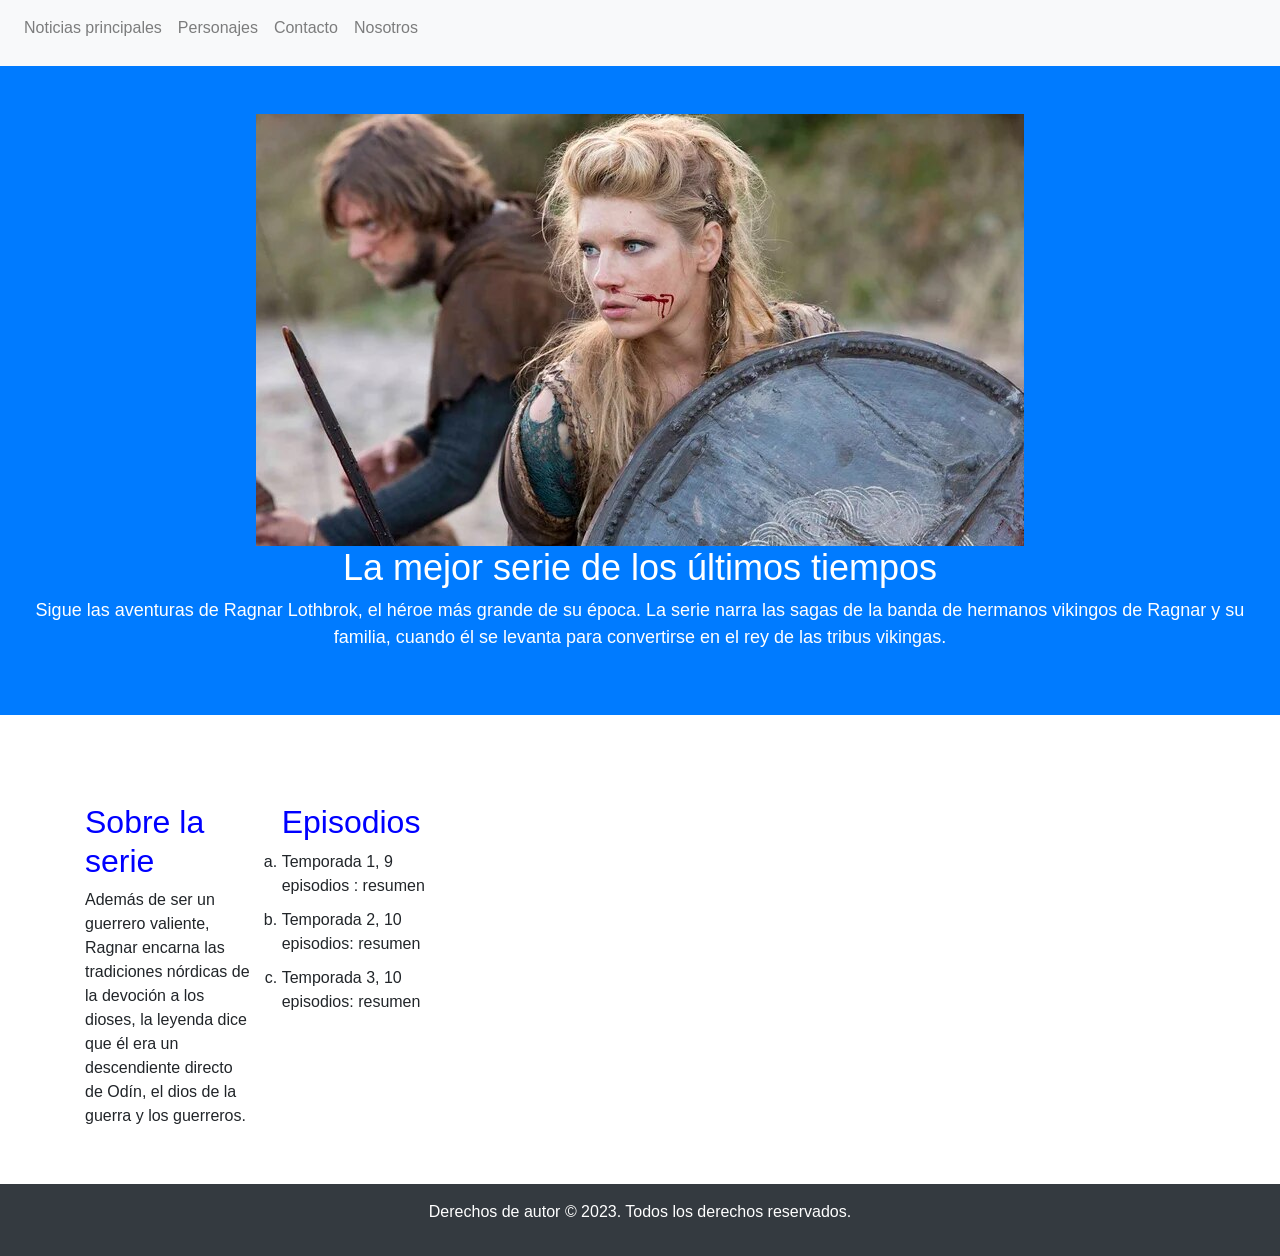
<file: PreEntrega2_MirandaRomina/index.html>
<!DOCTYPE html>
<html lang="es">
<head>
    <meta charset="UTF-8">
    <meta name="viewport" content="width=device-width, initial-scale=1.0">
    <title>Vikingos, mucho más que lo épico</title>
    <link rel="stylesheet" href="./css/styles.css">
    <link rel="shortcut icon" href="./multimedia/logo_favicom.jpg" type="image/x-icon">
    <link rel="stylesheet" href="https://maxcdn.bootstrapcdn.com/bootstrap/4.5.2/css/bootstrap.min.css">
    <meta name="description" content="Vikingos: una serie que no te podés perder para ver acción, historia y emotividad.">
    <meta name="keywords" content="serie, vikingos, Ragnar Lothbrok, historia.">
</head>
<body>
    <nav class="navbar navbar-expand-lg navbar-light bg-light">
        <ul class="navbar-nav">
            <li class="nav-item">
                <a class="nav-link" href="./pages/pagina_de_noticias.html">Noticias principales</a>
            </li>
            <li class="nav-item">
                <a class="nav-link" href="./pages/personajes_principales.html">Personajes</a>
            </li>
            <li class="nav-item">
                <a class="nav-link" href="./pages/Contacto.html">Contacto</a>
            </li>
            <li class="nav-item">
                <a class="nav-link" href="./pages/Nosotros.html">Nosotros</a>
            </li>
        </ul>
    </nav>
    <header class="bg-primary text-white text-center py-5">
        <img src="./multimedia/vikingos_portada.jpg" alt="Vikingos-portada">
        <h1>La mejor serie de los últimos tiempos</h1>
        <p>Sigue las aventuras de Ragnar Lothbrok, el héroe más grande de su época. La serie narra las sagas de la banda de hermanos vikingos de Ragnar y su familia, cuando él se levanta para convertirse en el rey de las tribus vikingas.</p>
    </header>
    <div class="container mt-5">
        <div class="row">
            <div class="col-md-6">
                <h2>Sobre la serie</h2>
                <p>Además de ser un guerrero valiente, Ragnar encarna las tradiciones nórdicas de la devoción a los dioses, la leyenda dice que él era un descendiente directo de Odín, el dios de la guerra y los guerreros.</p>
            </div>
            <div class="col-md-6">
                <h2>Episodios</h2>
                <ul>
                    <li>Temporada 1, 9 episodios : resumen</li>
                    <li>Temporada 2, 10 episodios: resumen</li>
                    <li>Temporada 3, 10 episodios: resumen</li>
                </ul>
            </div>
        </div>
    </div>
    <footer class="bg-dark text-white text-center py-3">
        <p>Derechos de autor © 2023. Todos los derechos reservados.</p>
    </footer>
    <script src="https://code.jquery.com/jquery-3.5.1.slim.min.js"></script>
    <script src="https://cdn.jsdelivr.net/npm/@popperjs/core@2.5.3/dist/umd/popper.min.js"></script>
    <script src="https://maxcdn.bootstrapcdn.com/bootstrap/4.5.2/js/bootstrap.min.js"></script>
</body>
</html>
</file>
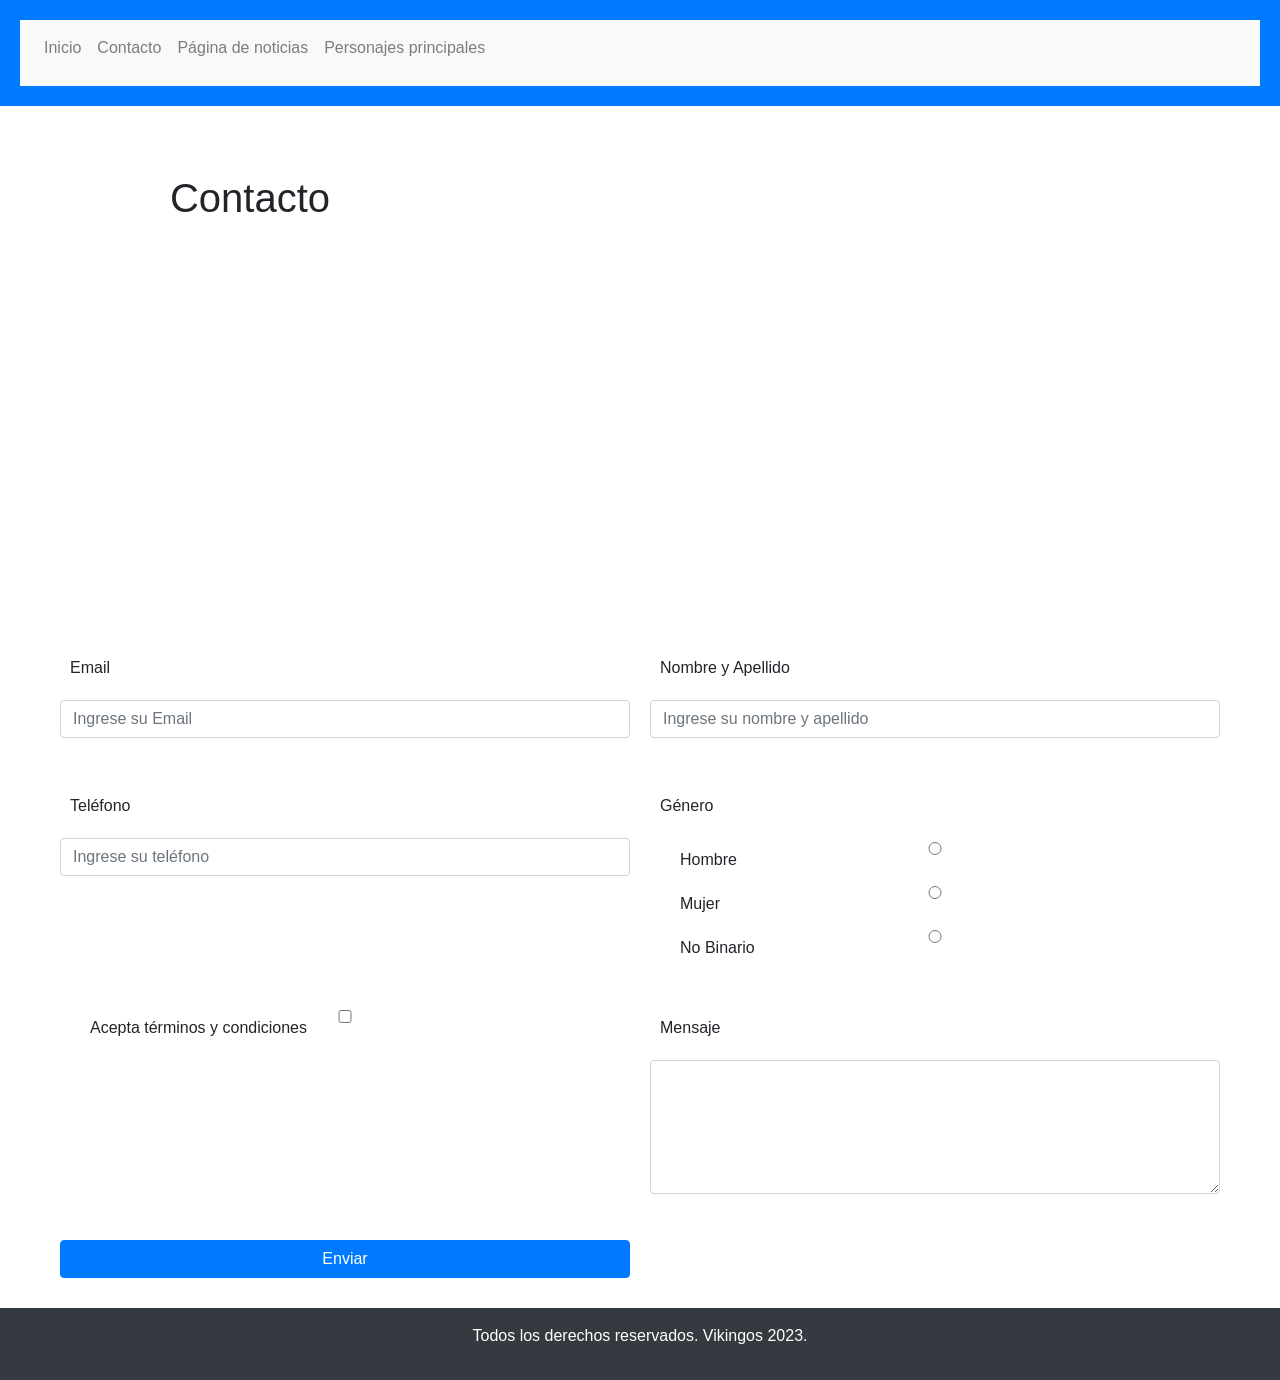
<file: PreEntrega2_MirandaRomina/pages/contacto.html>
<!DOCTYPE html>
<html lang="es">
<head>
    <meta charset="UTF-8">
    <meta name="viewport" content="width=device-width, initial-scale=1.0">
    <title>Contacto</title>
    <link rel="stylesheet" href="https://maxcdn.bootstrapcdn.com/bootstrap/4.5.2/css/bootstrap.min.css">
    <link rel="shortcut icon" href="../multimedia/logo_favicom.jpg" type="image/x-icon">
    <link rel="stylesheet" href="../css/styles.css">
    <meta name="description" content="ASí nos podés contactar para tener las noticias principales sobre la serie">
    <meta name="keywords" content="contacto, Vikingos, serie,">
</head>
<body>
    <header>
        <nav class="navbar navbar-expand-lg navbar-light bg-light">
            <ul class="navbar-nav">
                <li class="nav-item">
                    <a class="nav-link" href="../index.html">Inicio</a>
                </li>
                <li class="nav-item">
                    <a class="nav-link" href="./Contacto.html">Contacto</a>
                </li>    
                <li class="nav-item">
                    <a class="nav-link" href="./pagina_de_noticias.html">Página de noticias</a>
                </li>    
                <li class="nav-item">
                    <a class="nav-link" href="./personajes_principales.html">Personajes principales</a>
                </li> 
            </ul>
        </nav>
    </header>
    <main class="container mt-5">
        <h1 class="text-center">Contacto</h1>
        <div class="embed-responsive embed-responsive-16by9">
            <iframe class="embed-responsive-item" src="https://www.youtube.com/embed/Qza8ncYdVdk?si=Ptz4lJ9MOZM8BCu6" title="YouTube video player" frameborder="0" allow="accelerometer; autoplay; clipboard-write; encrypted-media; gyroscope; picture-in-picture; web-share" allowfullscreen></iframe>
        </div>
        <form class="mt-4">
            <div class="form-group">
                <label for="mail">Email</label>
                <input type="email" class="form-control" id="mail" placeholder="Ingrese su Email" required>
            </div>
            <div class="form-group">
                <label for="datos">Nombre y Apellido</label> 
                <input type="text" class="form-control" id="datos" placeholder="Ingrese su nombre y apellido" required>
            </div>
            <div class="form-group">
                <label for="tel">Teléfono</label>
                <input type="tel" class="form-control" id="tel" placeholder="Ingrese su teléfono">
            </div>
            <div class="form-group">
                <label>Género</label>
                <div class="form-check">
                    <input class="form-check-input" type="radio" name="género" id="hombre" value="hombre">
                    <label class="form-check-label" for="hombre">Hombre</label>
                </div>
                <div class="form-check">
                    <input class="form-check-input" type="radio" name="género" id="mujer" value="mujer">
                    <label class="form-check-label" for="mujer">Mujer</label>
                </div>
                <div class="form-check">
                    <input class="form-check-input" type="radio" name="género" id="nobinario" value="nobinario">
                    <label class="form-check-label" for="nobinario">No Binario</label>
                </div>
            </div>
            <div class="form-group form-check">
                <input type="checkbox" class="form-check-input" id="términos" value="acepto" required>
                <label class="form-check-label" for="términos">Acepta términos y condiciones</label>
            </div>
            <div class="form-group">
                <label for="mensaje">Mensaje</label>
                <textarea class="form-control" id="mensaje" rows="5"></textarea>
            </div>
            <button type="submit" class="btn btn-primary">Enviar</button>
        </form>
    </main>
    <footer class="footer bg-dark text-white text-center py-3">
        <p>Todos los derechos reservados. Vikingos 2023.</p>
    </footer>
    <script src="https://code.jquery.com/jquery-3.5.1.slim.min.js"></script>
    <script src="https://cdn.jsdelivr.net/npm/@popperjs/core@2.5.3/dist/umd/popper.min.js"></script>
    <script src="https://maxcdn.bootstrapcdn.com/bootstrap/4.5.2/js/bootstrap.min.js"></script>
</body>
</html>
</file>
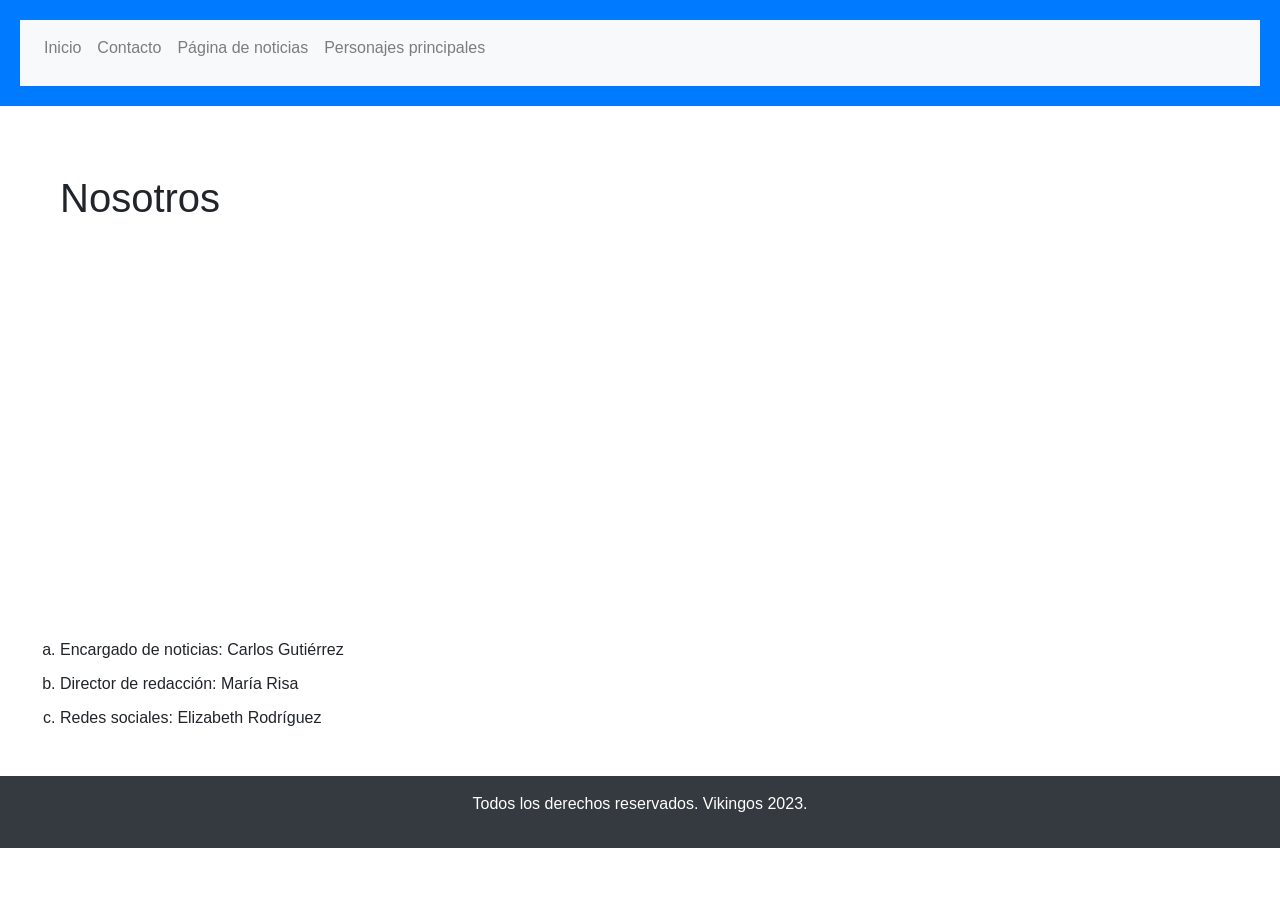
<file: PreEntrega2_MirandaRomina/pages/nosotros.html>
<!DOCTYPE html>
<html lang="es">
<head>
    <meta charset="UTF-8">
    <meta name="viewport" content="width=device-width, initial-scale=1.0">
    <title>Nosotros</title>
    <link rel="shortcut icon" href="../multimedia/logo_favicom.jpg" type="image/x-icon">
    <link rel="stylesheet" href="https://maxcdn.bootstrapcdn.com/bootstrap/4.5.2/css/bootstrap.min.css">
    <link rel="stylesheet" href="../css/styles.css">
    <meta name="description" content="Somos un equipo que transmite las noticias más importantes sobre la serie Vikingos">
    <meta name="keywords" content="Vikingos, sitio web de noticias, noticias principales, ">
</head>
<body>
    <header>
        <nav class="navbar navbar-expand-lg navbar-light bg-light">
            <ul class="navbar-nav">
                <li class="nav-item">
                    <a class="nav-link" href="../index.html">Inicio</a>
                </li>
                <li class="nav-item">
                    <a class="nav-link" href="./Contacto.html">Contacto</a>
                </li>    
                <li class="nav-item">
                    <a class="nav-link" href="./pagina_de_noticias.html">Página de noticias</a>
                </li>    
                <li class="nav-item">
                    <a class="nav-link" href="./personajes_principales.html">Personajes principales</a>
                </li> 
            </ul>
        </nav>
    </header>
    <main class="container mt-5">
        <h1 class="titulo-principal">Nosotros</h1>
        <div class="embed-responsive embed-responsive-16by9">
            <iframe class="embed-responsive-item" src="https://www.youtube.com/embed/Qza8ncYdVdk?si=gMhOAdwcpCiTfUzx" title="YouTube video player" frameborder="0" allow="accelerometer; autoplay; clipboard-write; encrypted-media; gyroscope; picture-in-picture; web-share" allowfullscreen></iframe>
        </div>
        <ul class="mt-3">
            <li>Encargado de noticias: Carlos Gutiérrez</li>
            <li>Director de redacción: María Risa</li>
            <li>Redes sociales: Elizabeth Rodríguez</li>
        </ul>
    </main>
    <footer class="footer bg-dark text-white text-center py-3">
        <p>Todos los derechos reservados. Vikingos 2023.</p> 
    </footer>
    <script src="https://code.jquery.com/jquery-3.5.1.slim.min.js"></script>
    <script src="https://cdn.jsdelivr.net/npm/@popperjs/core@2.5.3/dist/umd/popper.min.js"></script>
    <script src="https://maxcdn.bootstrapcdn.com/bootstrap/4.5.2/js/bootstrap.min.js"></script>
</body>
</html>
</file>
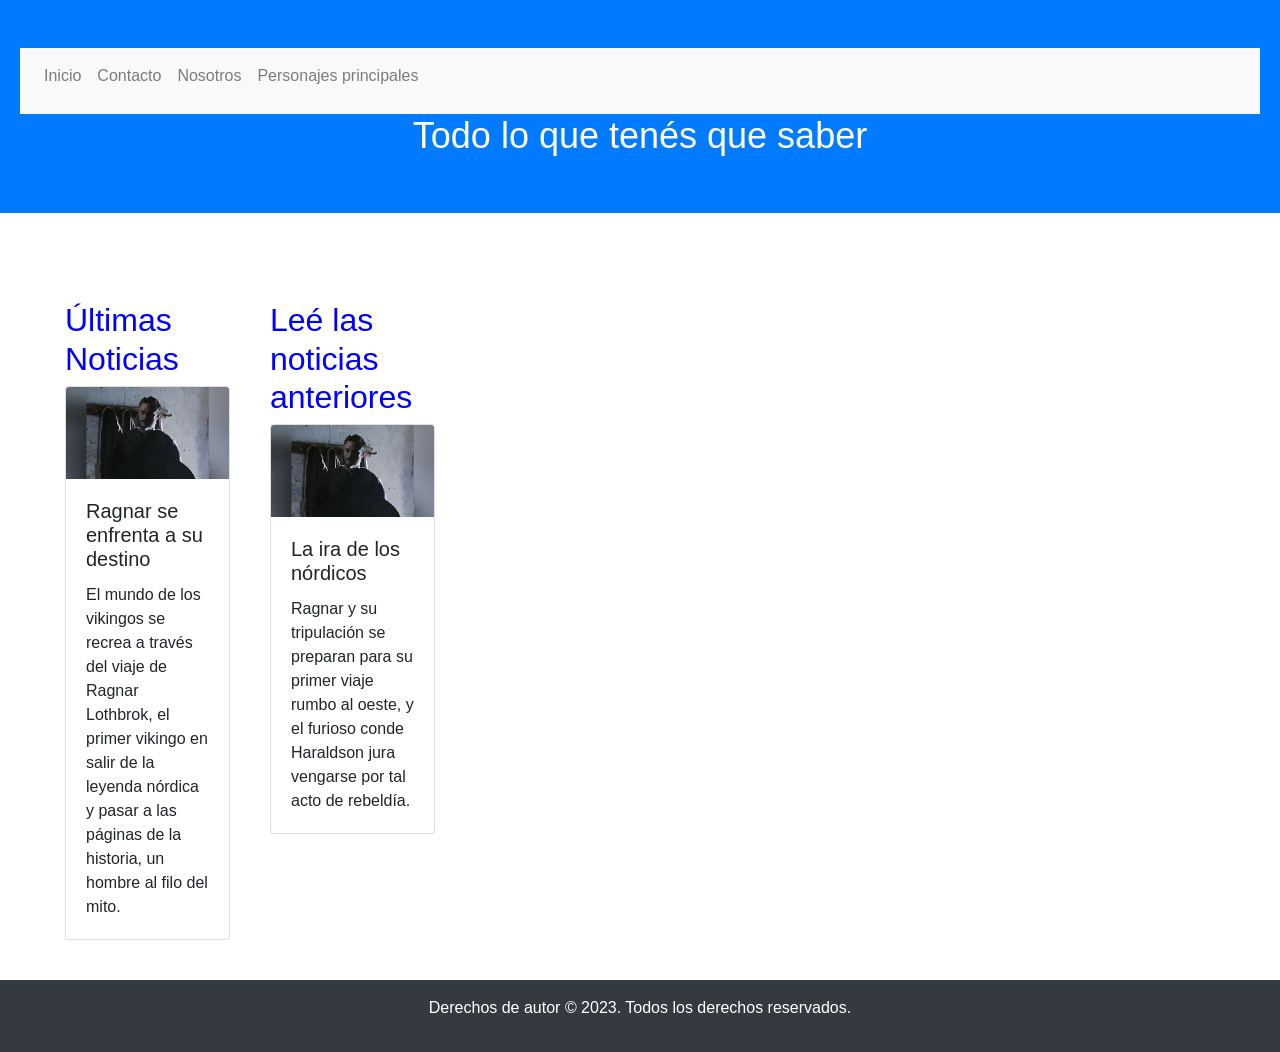
<file: PreEntrega2_MirandaRomina/pages/pagina_de_noticias.html>
<!DOCTYPE html>
<html lang="es">
<head>
    <meta charset="UTF-8">
    <meta name="viewport" content="width=device-width, initial-scale=1.0">
    <title>Las noticias más importantes de Vikingos</title>
    <link rel="stylesheet" href="https://maxcdn.bootstrapcdn.com/bootstrap/4.5.2/css/bootstrap.min.css">
    <link rel="stylesheet" href="../css/styles.css">    
    <meta name="description" content="Las mejores noticias que debés conocer sobre Vikingos">
    <meta name="keywords" content="noticias, Vikingos, serie">
</head>
<body>
    <header class="bg-primary text-white text-center py-5">
        <nav class="navbar navbar-expand-lg navbar-light bg-light">
            <ul class="navbar-nav">
                <li class="nav-item">
                    <a class="nav-link" href="../index.html">Inicio</a>
                </li>
                <li class="nav-item">
                    <a class="nav-link" href="./contacto.html">Contacto</a>
                </li>    
                <li class="nav-item">
                    <a class="nav-link" href="./Nosotros.html">Nosotros</a>
                </li>    
                <li class="nav-item">
                    <a class="nav-link" href="./personajes_principales.html">Personajes principales</a>
                </li> 
            </ul>
        </nav>
        <h1>Todo lo que tenés que saber</h1>
    </header>
    <div class="container mt-5">
        <div class="row">
            <div class="col-md-6">
                <h2>Últimas Noticias</h2>
                <div class="card">
                    <img src="../multimedia/Vikingos_1.webp" class="card-img-top" alt="Noticia 1">
                    <div class="card-body">
                        <h5 class="card-title">Ragnar se enfrenta a su destino</h5>
                        <p class="card-text">El mundo de los vikingos se recrea a través del viaje de Ragnar Lothbrok, el primer vikingo en salir de la leyenda nórdica y pasar a las páginas de la historia, un hombre al filo del mito.</p>
                    </div>
                </div>
            </div>
            <div class="col-md-6">
                <h2>Leé las noticias anteriores</h2>
                <div class="card">
                    <img src="../multimedia/Vikingos_1.webp" class="card-img-top" alt="Noticia 2">
                    <div class="card-body">
                        <h5 class="card-title">La ira de los nórdicos</h5>
                        <p class="card-text">Ragnar y su tripulación se preparan para su primer viaje rumbo al oeste, y el furioso conde Haraldson jura vengarse por tal acto de rebeldía.</p>
                    </div>
                </div>
            </div>
        </div>
    </div>
    <footer class="footer bg-dark text-white text-center py-3">
        <p>Derechos de autor © 2023. Todos los derechos reservados.</p>
    </footer>
    <script src="https://code.jquery.com/jquery-3.5.1.slim.min.js"></script>
    <script src="https://cdn.jsdelivr.net/npm/@popperjs/core@2.5.3/dist/umd/popper.min.js"></script>
    <script src="https://maxcdn.bootstrapcdn.com/bootstrap/4.5.2/js/bootstrap.min.js"></script>
</body>
</html>
</file>
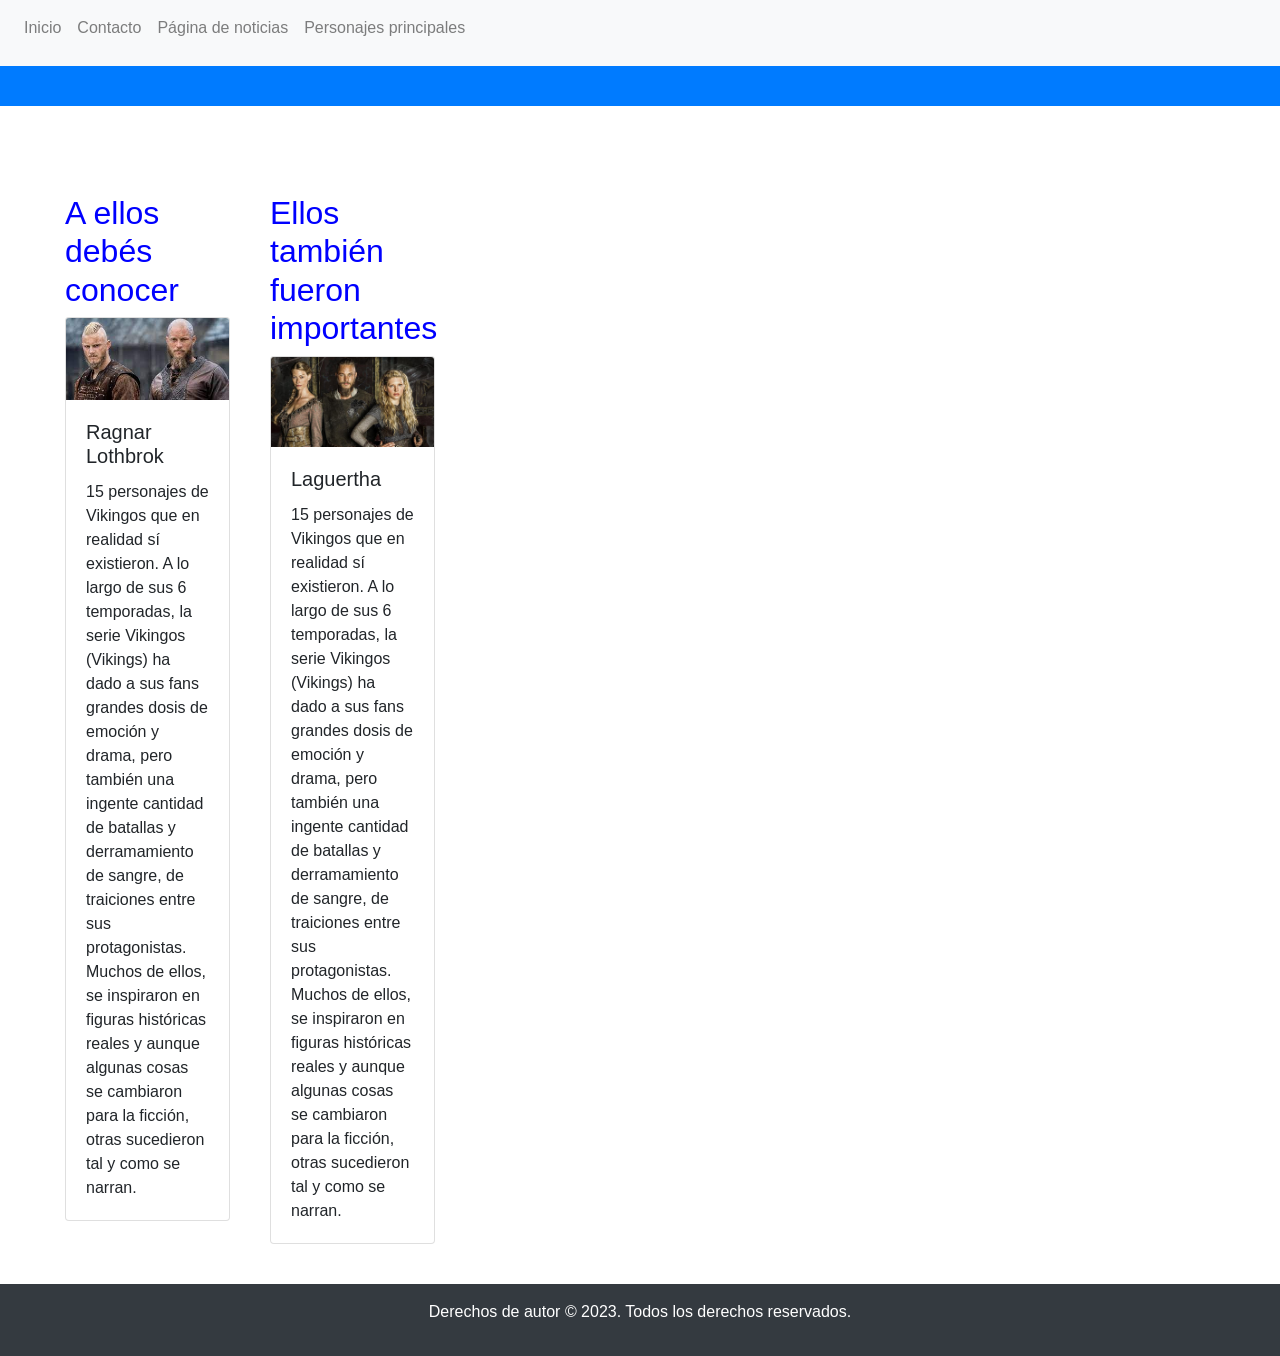
<file: PreEntrega2_MirandaRomina/pages/personajes_principales.html>
<!DOCTYPE html>
<html lang="es">
<head>
    <meta charset="UTF-8">
    <meta name="viewport" content="width=device-width, initial-scale=1.0">
    <title>Los personajes principales de la serie</title>
    <link rel="stylesheet" href="https://maxcdn.bootstrapcdn.com/bootstrap/4.5.2/css/bootstrap.min.css">
    <link rel="stylesheet" href="../css/styles.css">    
    <meta name="description" content="Los personajes principales que debés conocer de Vikingos">
    <meta name="keywords" content="Ragnar, personajes principales, Vikingos, serie">
</head>
<body>
    <nav class="navbar navbar-expand-lg navbar-light bg-light">
        <ul class="navbar-nav">
            <li class="nav-item">
                <a class="nav-link" href="../index.html">Inicio</a>
            </li>
            <li class="nav-item">
                <a class="nav-link" href="./Contacto.html">Contacto</a>
            </li>    
            <li class="nav-item">
                <a class="nav-link" href="./pagina_de_noticias.html">Página de noticias</a>
            </li>    
            <li class="nav-item">
                <a class="nav-link" href="./personajes_principales.html">Personajes principales</a>
            </li>
        </ul>
    </nav>
    <header>
    </header>
    <div class="container mt-5">
        <div class="row">
            <div class="col-md-6">
                <h2>A ellos debés conocer</h2>
                <div class="card">
                    <img src="../multimedia/personaje_1.jpg" class="card-img-top" alt="Personaje 1">
                    <div class="card-body">
                        <h5 class="card-title">Ragnar Lothbrok</h5>
                        <p class="card-text">15 personajes de Vikingos que en realidad sí existieron. A lo largo de sus 6 temporadas, la serie Vikingos (Vikings) ha dado a sus fans grandes dosis de emoción y drama, pero también una ingente cantidad de batallas y derramamiento de sangre, de traiciones entre sus protagonistas. Muchos de ellos, se inspiraron en figuras históricas reales y aunque algunas cosas se cambiaron para la ficción, otras sucedieron tal y como se narran.</p>
                    </div>
                </div>
            </div>
            <div class="col-md-6">
                <h2>Ellos también fueron importantes</h2>
                <div class="card">
                    <img src="../multimedia/personajes_2.jpg" class="card-img-top" alt="Personaje 2">
                    <div class="card-body">
                        <h5 class="card-title">Laguertha</h5>
                        <p class="card-text">15 personajes de Vikingos que en realidad sí existieron. A lo largo de sus 6 temporadas, la serie Vikingos (Vikings) ha dado a sus fans grandes dosis de emoción y drama, pero también una ingente cantidad de batallas y derramamiento de sangre, de traiciones entre sus protagonistas. Muchos de ellos, se inspiraron en figuras históricas reales y aunque algunas cosas se cambiaron para la ficción, otras sucedieron tal y como se narran.</p>
                    </div>
                </div>
            </div>
        </div>
    </div>
    <footer class="bg-dark text-white text-center py-3">
        <p>Derechos de autor © 2023. Todos los derechos reservados.</p>
    </footer>
    <script src="https://code.jquery.com/jquery-3.5.1.slim.min.js"></script>
    <script src="https://cdn.jsdelivr.net/npm/@popperjs/core@2.5.3/dist/umd/popper.min.js"></script>
    <script src="https://maxcdn.bootstrapcdn.com/bootstrap/4.5.2/js/bootstrap.min.js"></script>
</body>
</html>
</file>
<file: PreEntrega2_MirandaRomina/css/styles.css>
*{
    margin: 0;
    padding: 0;  
}

body {
    font-family: Verdana, Geneva, Tahoma, sans-serif;
    font-size: 16 px;
    font-style: normal;
}

.container {
    max-width: 960px;
    margin: 0 auto;
    padding: 20px;
}

header {
    background-color: #007BFF;
    color: beige;
    text-align: center;
    padding: 20px;
}

header h1 {
    font-size: 36px;
}

header p {
    font-size: 18px;
}

.col-md-6 {
    padding: 20px;
}

h2 {
    color: blue;
}

ul {
    list-style-type: lower-latin;
    padding: 0;
}

li {
    margin-bottom: 10px;
}

.footer {
    background-color: darkslategray;
    color: aliceblue;
    text-align: center;
    padding: 10px;
}

.container {
    display: grid;
    grid-template-columns: 1fr 2fr;
    grid-gap: 20px;
    max-width: 1200px;
    margin: 0 auto;
}

form {
    grid-column: span 2;
    display: grid;
    grid-template-columns: 1fr 1fr;
    grid-gap: 20px;
}

form label,
form input,
form textarea,
form button {
    width: 100%;
    padding: 10px;
    margin-bottom: 10px;
}

.navegador {
    background-color:sandybrown;
    width: auto;
    position: sticky;
    height: 100%;
    font-size: 25px;
    font-weight: bold;
    display: flex
    }

.navegador ul {
    margin: 20px;
    list-style-position: outside;
    display: grid;
    width: 100%;
    height: 50px;
    text-decoration: aliceblue;
    }
.portada {
    width: 100%;
    height: 300px;
    background-image: url(../multimedia/img/Girasoles-Portada.jpg);
    background-size: cover;
    }
.navegador ul li a {
    color: azure;
    }
</file>
